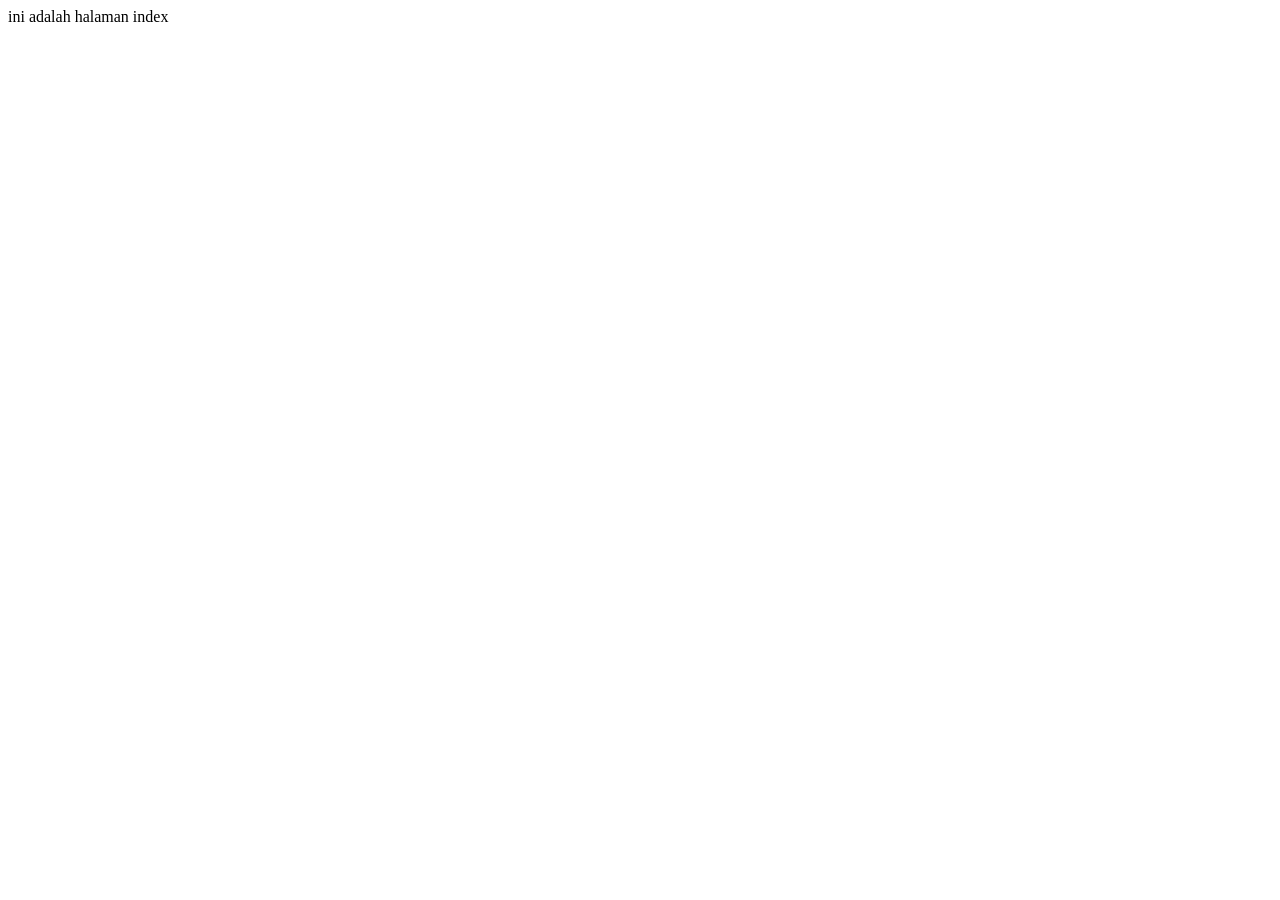
<file: index.html>
<!DOCTYPE html>
<html lang="en">
<head>
    <meta charset="UTF-8">
    <meta name="viewport" content="width=device-width, initial-scale=1.0">
    <title>Pertemuan 1</title>
</head>
<body>
    ini adalah halaman index
</body>
</html>
</file>
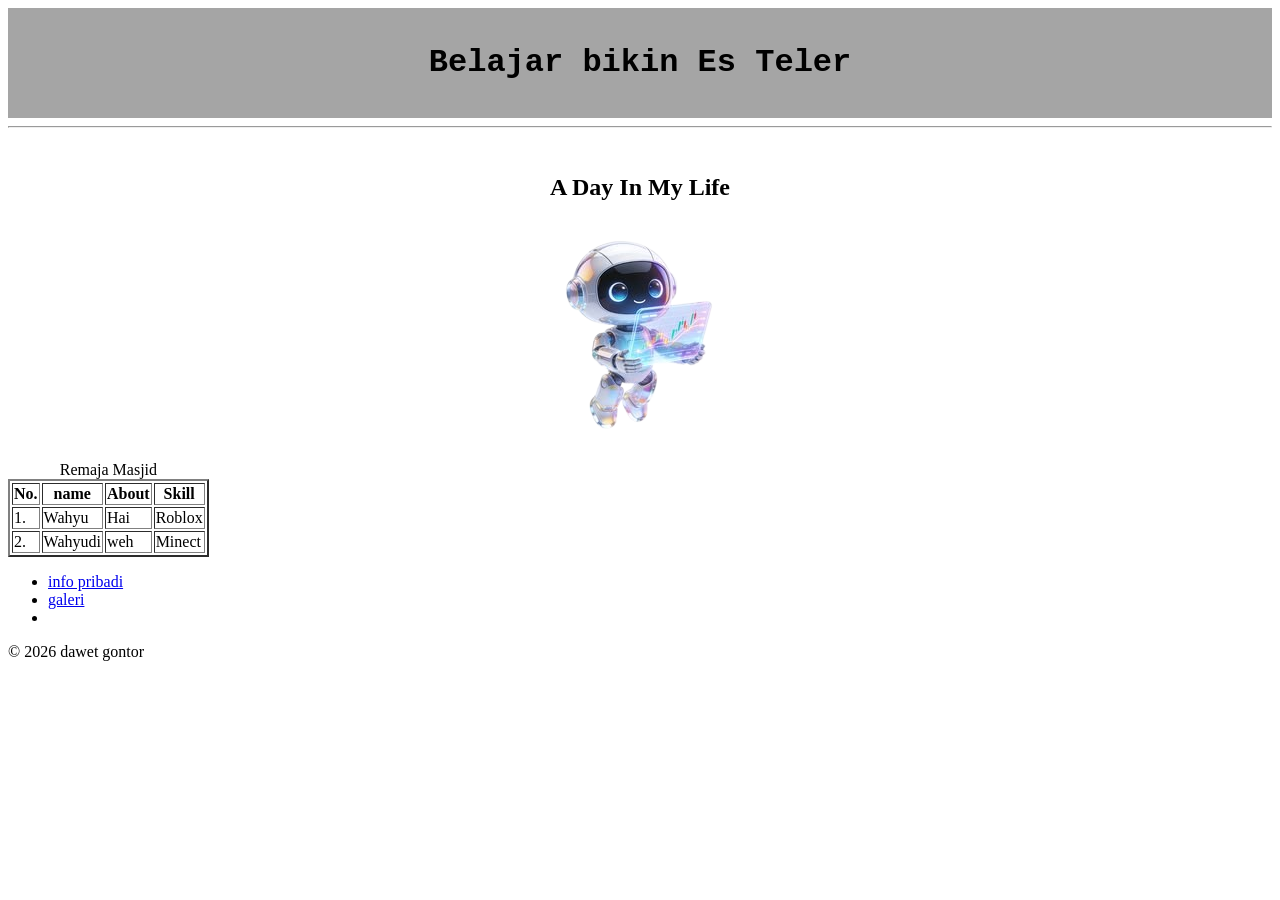
<file: link.html>
<!DOCTYPE html>
<html lang="en">
<head>
    <meta charset="UTF-8">
    <meta name="viewport" content="width=device-width, initial-scale=1.0">
    <link rel="icon" href="icon _1.png">
    <link rel="stylesheet" href="index.css">
    <title>tes</title>
</head>
<body>
    <header>
        <h1>Belajar bikin Es Teler</h1>
    </header>
    <hr>
    <br>
    <div>
        <h2>A Day In My Life</h2>
        <img src="image_2.png" alt="">
    </div>
    <main>
        <table border="2">
            <caption>Remaja Masjid </caption>
            <tr>
                <th>No.</th>
                <th>name</th>
                <th>About</th>
                <th>Skill</th>
            </tr>
            <tr>
                <td>1.</td>
                <td>Wahyu</td>
                <td>Hai</td>
                <td>Roblox</td>
            </tr>
            <tr>
                <td>2.</td>
                <td>Wahyudi</td>
                <td>weh</td>
                <td>Minect</td>
            </tr>
        </table>
    <nav>
         <ul>
            <li><a href="private.html">info pribadi</a></li>
            <li><a href="Untitled-1.html">galeri</a></li>
            <li><a href=""></a></li>
        </ul>
    </nav>
    </main>

    <footer>
        <p>&copy; 2026 dawet gontor</p>
    </footer>
</body>
</html>
</file>
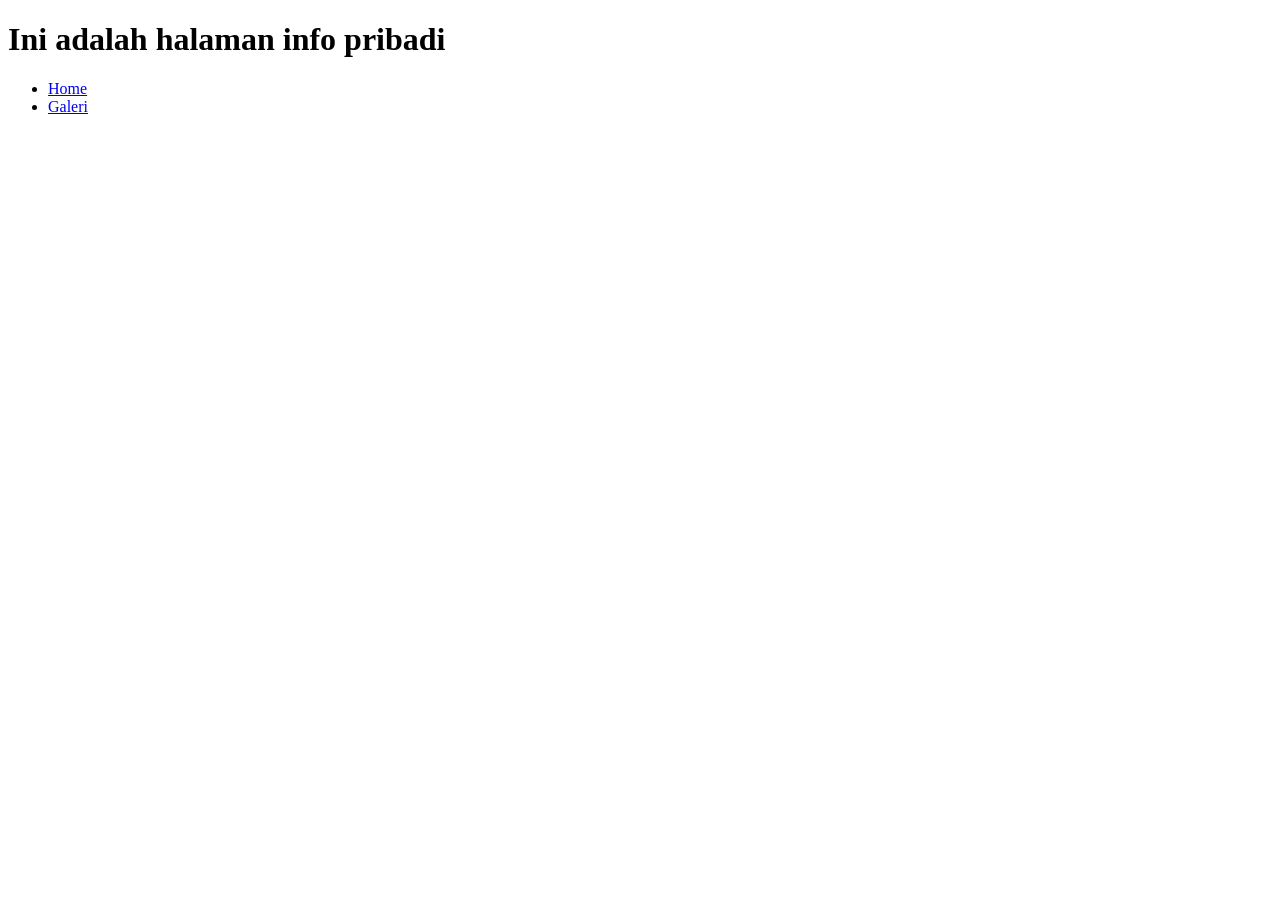
<file: private.html>
<!DOCTYPE html>
<html lang="en">
<head>
    <meta charset="UTF-8">
    <meta name="viewport" content="width=device-width, initial-scale=1.0">
    <title>Document</title>
</head>
<body>
    <h1>Ini adalah halaman info pribadi</h1>
    <nav>
        <ul>
            <li><a href="link.html">Home</a></li>
            <li><a href="Untitled-1.html">Galeri</a></li>
        </ul>
    </nav>
</body>
</html>
</file>
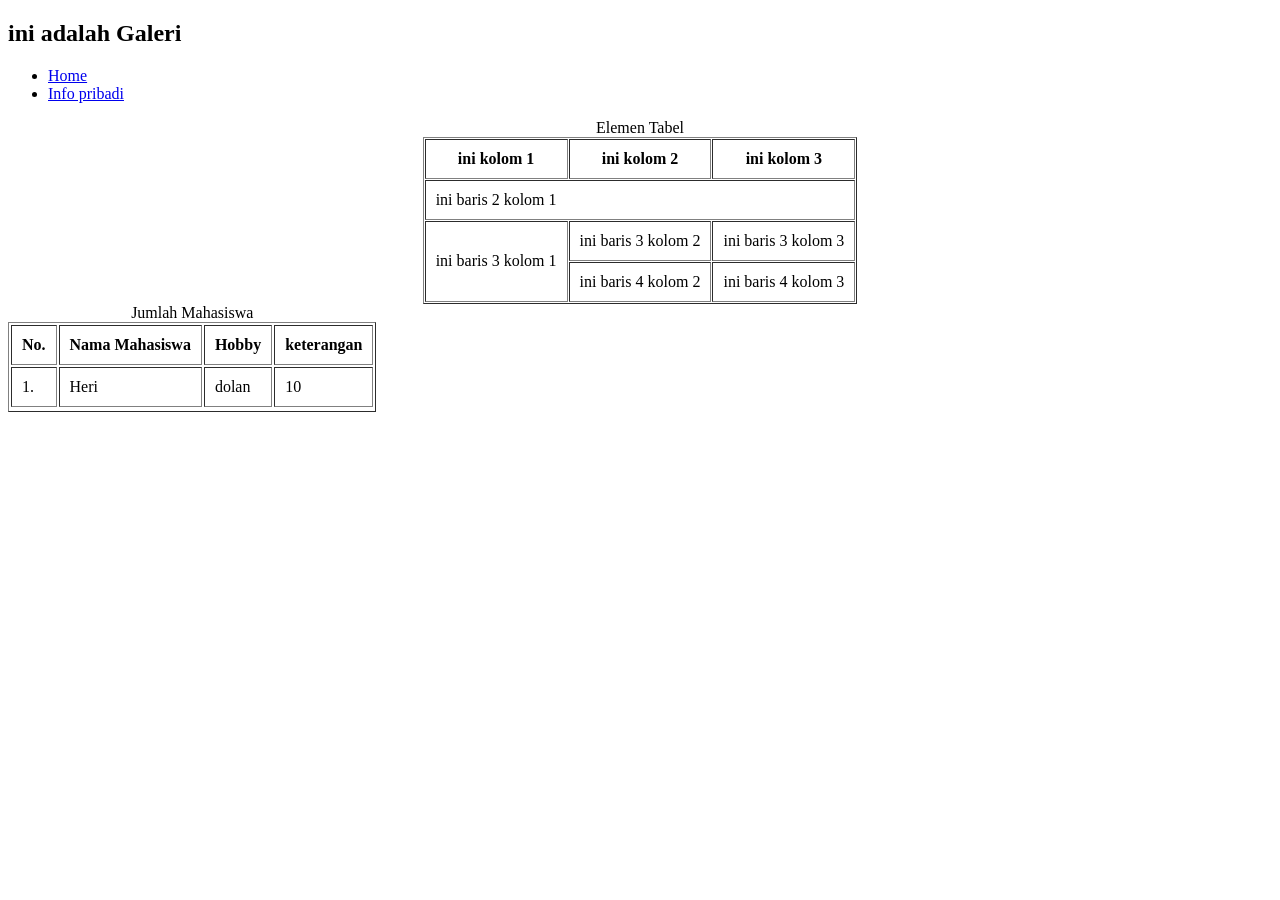
<file: Untitled-1.html>
<!DOCTYPE html>
<html lang="en">
<head>
    <meta charset="UTF-8">
    <meta name="viewport" content="width=device-width, initial-scale=1.0">
    <title>home</title>
</head>
<body>
    <h2>ini adalah Galeri</h2>
    <nav>
        <ul>
            <li><a href="link.html">Home</a></li>
            <li><a href="private.html">Info pribadi</a></li>
        </ul>
    </nav>
    <table border="1" cellspacing="1" cellpadding="10" align="center">
        <caption>Elemen Tabel</caption>
        <tr>
            <th>ini kolom 1</th> 
            <th>ini kolom 2</th> 
            <th>ini kolom 3</th> 
        </tr>
        <tr>
            <td colspan="3">ini baris 2 kolom 1</td>
            <!-- <td>ini baris 2 kolom 2</td> -->
            <!-- <td>ini baris 2 kolom 3</td> -->
        </tr>
        <tr>
            <td rowspan="2">ini baris 3 kolom 1</td>
            <td>ini baris 3 kolom 2</td>
            <td>ini baris 3 kolom 3</td>
        </tr>
        <tr>
            <!-- <td>ini baris 4 kolom 1</td> -->
            <td>ini baris 4 kolom 2</td>
            <td>ini baris 4 kolom 3</td>
        </tr>
    </table>

    <table border="1" cellspacing="" cellpadding="10">
        <caption>Jumlah Mahasiswa</caption>
        <tr>
            <th>No.</th>
            <th>Nama Mahasiswa</th>
            <th>Hobby</th>
            <th>keterangan</th>
        </tr>
        <tr>
            <td>1.</td>
            <td>Heri</td>
            <td>dolan</td>
            <td>10</td>
        </tr>
        <tr>

        </tr>
    </table>
</body>
</html>
</file>
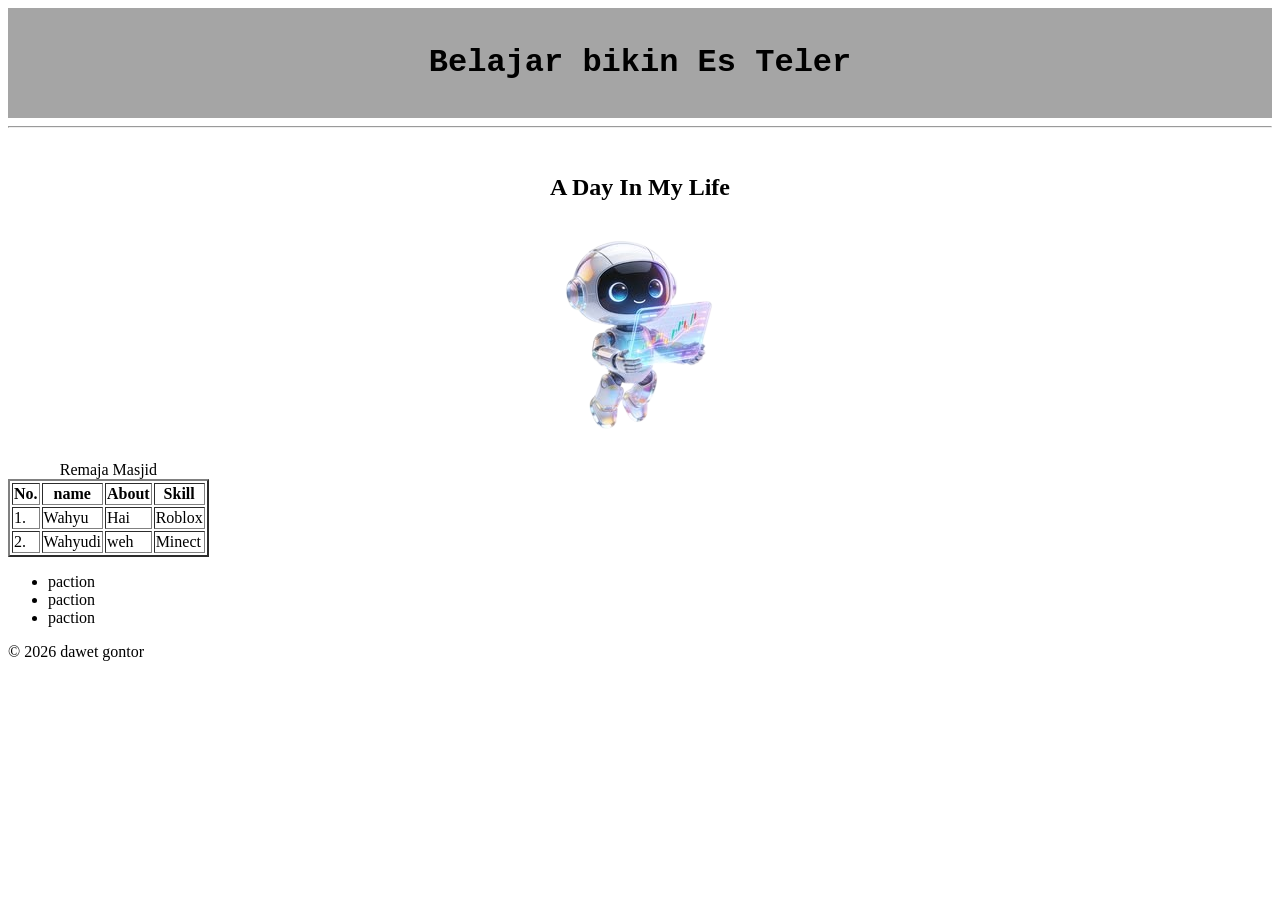
<file: peertemuan_2/index2.html>
<!DOCTYPE html>
<html lang="en">
<head>
    <meta charset="UTF-8">
    <meta name="viewport" content="width=device-width, initial-scale=1.0">
    <link rel="icon" href="icon _1.png">
    <link rel="stylesheet" href="index.css">
    <title>tes</title>
</head>
<body>
    <header>
        <h1>Belajar bikin Es Teler</h1>
    </header>
    <hr>
    <br>
    <div>
        <h2>A Day In My Life</h2>
        <img src="image_2.png" alt="">
    </div>
    <main>
        <table border="2">
            <caption>Remaja Masjid </caption>
            <tr>
                <th>No.</th>
                <th>name</th>
                <th>About</th>
                <th>Skill</th>
            </tr>
            <tr>
                <td>1.</td>
                <td>Wahyu</td>
                <td>Hai</td>
                <td>Roblox</td>
            </tr>
            <tr>
                <td>2.</td>
                <td>Wahyudi</td>
                <td>weh</td>
                <td>Minect</td>
            </tr>
        </table>
         <ul>
            <li>paction</li>
            <li>paction</li>
            <li>paction</li>
        </ul>
    </main>

    <footer>
        <p>&copy; 2026 dawet gontor</p>
    </footer>
</body>
</html>
</file>
<file: index.css>
header{
    background-color: rgb(165, 165, 165);
    font-family: 'Courier New', Courier, monospace;
    text-align: center;
    padding: 15px;
}

header:hover{
    background-color: rgb(0, 0, 0);
    color: rgb(177, 176, 179);
}

header:active{
    color: black;
}
div{
    text-align: center;
}
</file>
<file: peertemuan_2/index.css>
header{
    background-color: rgb(165, 165, 165);
    font-family: 'Courier New', Courier, monospace;
    text-align: center;
    padding: 15px;
}

header:hover{
    background-color: rgb(0, 0, 0);
    color: rgb(177, 176, 179);
}

header:active{
    color: black;
}
div{
    text-align: center;
}
</file>
